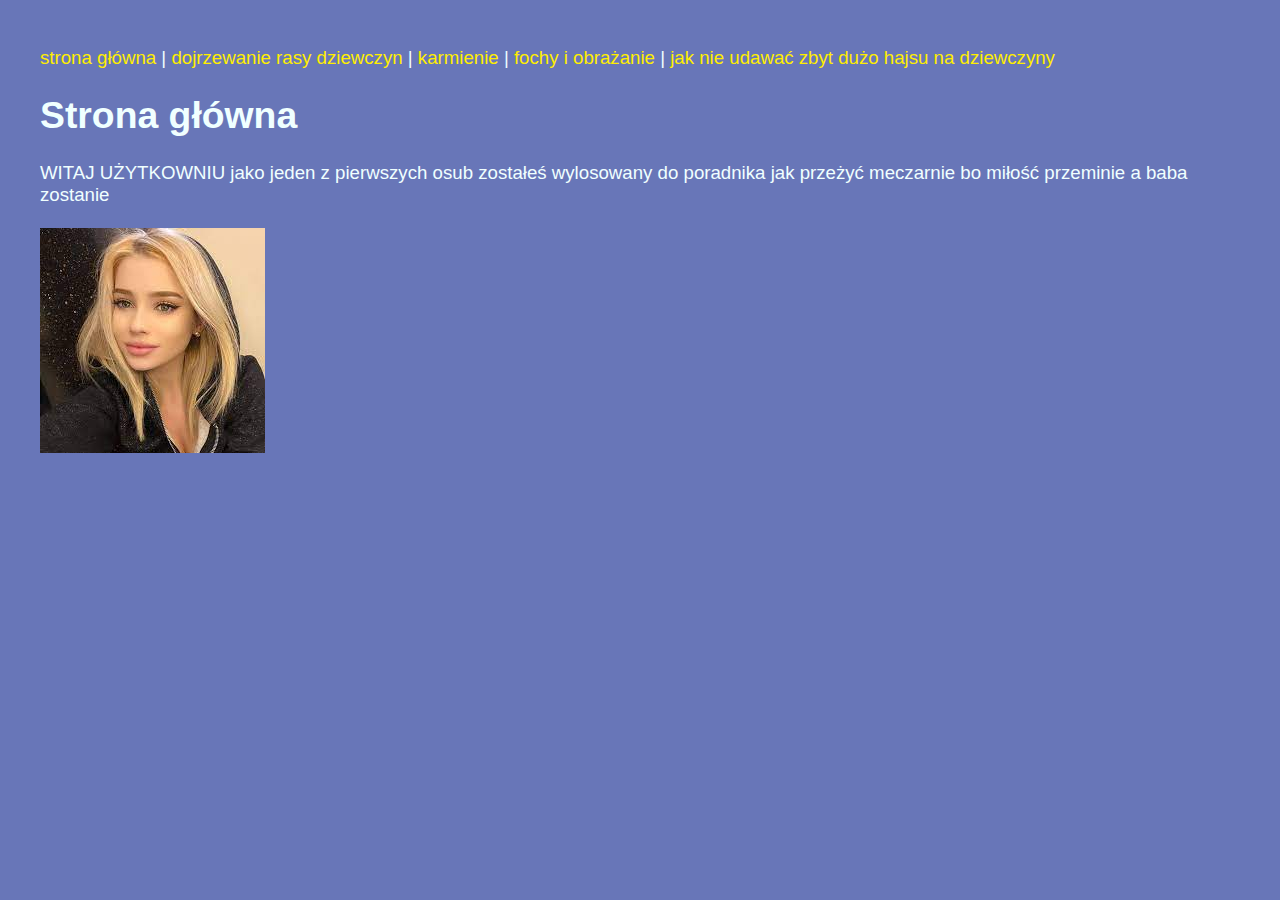
<file: index.html>
<!-- deklarujemy że nasza strona będzie zgodna z HTML w wersji 5 -->
<!DOCTYPE html>
<html>
<head>
    <!-- ustawiamy kodowanie znaków -->
    <meta charset="UTF-8">
    <!-- ustawiamy napis na zakładce w przeglądarce -->
    <title>napis na zakładce</title>
    <!-- ustalamy gdzie znajduje sie plik ze stylem strony -->
    <link rel="stylesheet" href="styl.css">
</head>
<body>
    <!-- wyśrodkowanie zawartości stronu-->
    <div id="wysrodkowanie">
        <!-- menu -->
        <p>
            <a href="index.html">strona główna</a> |
            <a href="rasy.htm">dojrzewanie rasy dziewczyn </a> | 
            <a href="karmienie.htm">karmienie</a> |
            <a href="opieka.htm">fochy i obrażanie </a> |
            <a href="onas.htm">jak nie udawać zbyt dużo hajsu na dziewczyny</a>
        </p>
        <!-- nagłówek -->
        <h1>Strona główna</h1>
        <!-- treść strony -->
        <p>
        WITAJ UŻYTKOWNIU jako jeden z pierwszych osub zostałeś wylosowany do poradnika jak przeżyć meczarnie bo miłość przeminie a baba zostanie <br>
            <br>
            <img src="pies.jpg">
        </p>
    </div>
</body>
</html>
</file>
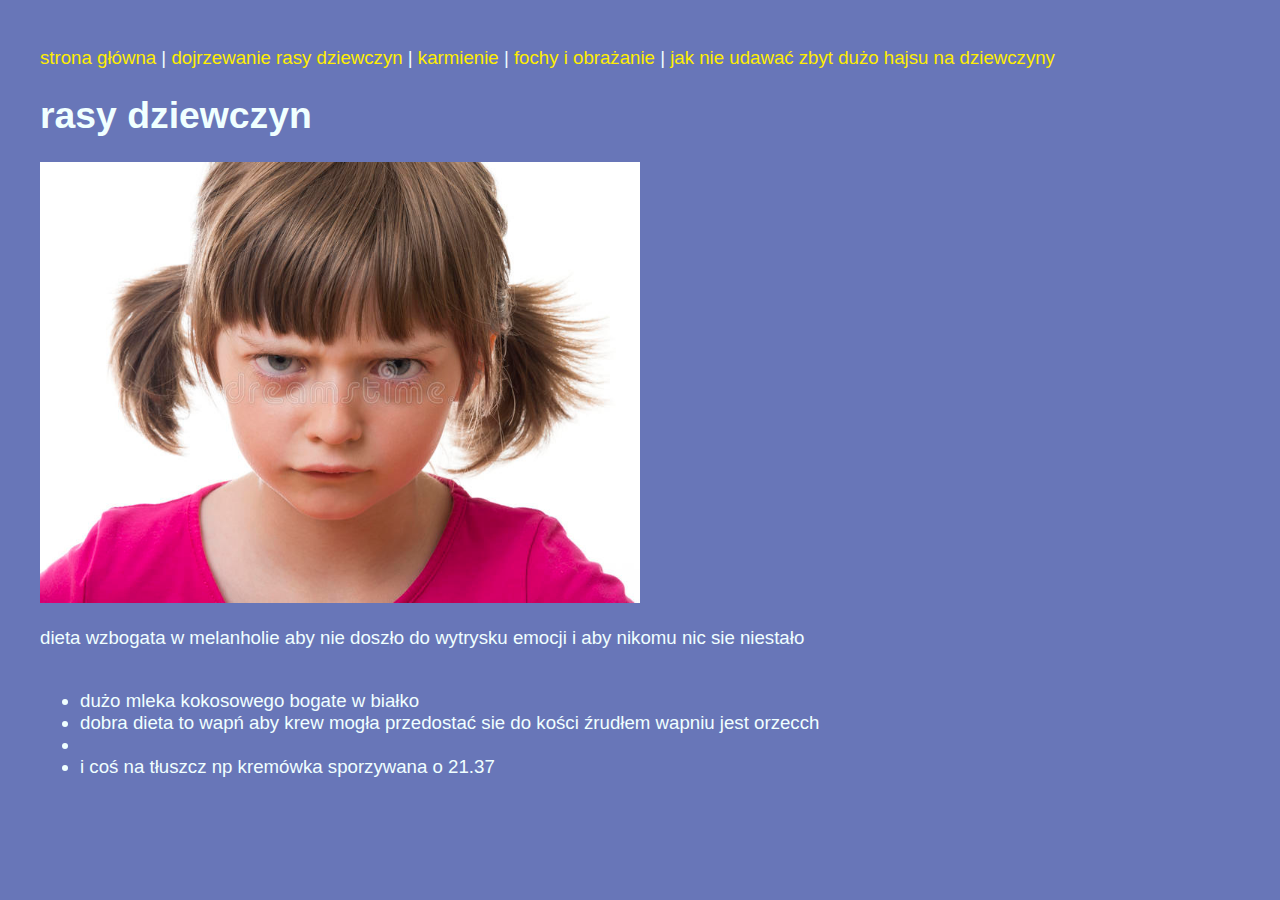
<file: karmienie.htm>
<!DOCTYPE html>
<html>
<head>
    <meta charset="UTF-8">
    <title>dziewczyny</title>
    <link rel="stylesheet" href="styl.css">
</head>
<body>
    <div id="wysrodkowanie">
        <p>
            <a href="index.html">strona główna</a> |
            <a href="rasy.htm">dojrzewanie rasy dziewczyn </a> | 
            <a href="karmienie.htm">karmienie</a> |
            <a href="opieka.htm">fochy i obrażanie </a> |
            <a href="onas.htm">jak nie udawać zbyt dużo hajsu na dziewczyny</a>
        </p>
        <h1>rasy dziewczyn</h1>
        <p>
            <img src="xdad.jpg" width="600">
        </p>
        <p>
        dieta wzbogata w melanholie aby nie doszło do wytrysku emocji i aby nikomu nic sie niestało<br>
            <br>
            <ul>
                <li> dużo mleka kokosowego bogate w białko</li>
                <li>dobra dieta to wapń aby krew mogła przedostać sie do kości źrudłem wapniu jest orzecch <li>
                    <li>i coś na tłuszcz np   kremówka sporzywana o 21.37</li>
            </ul>
        </p>
    </div>
</body>
</html>
</file>
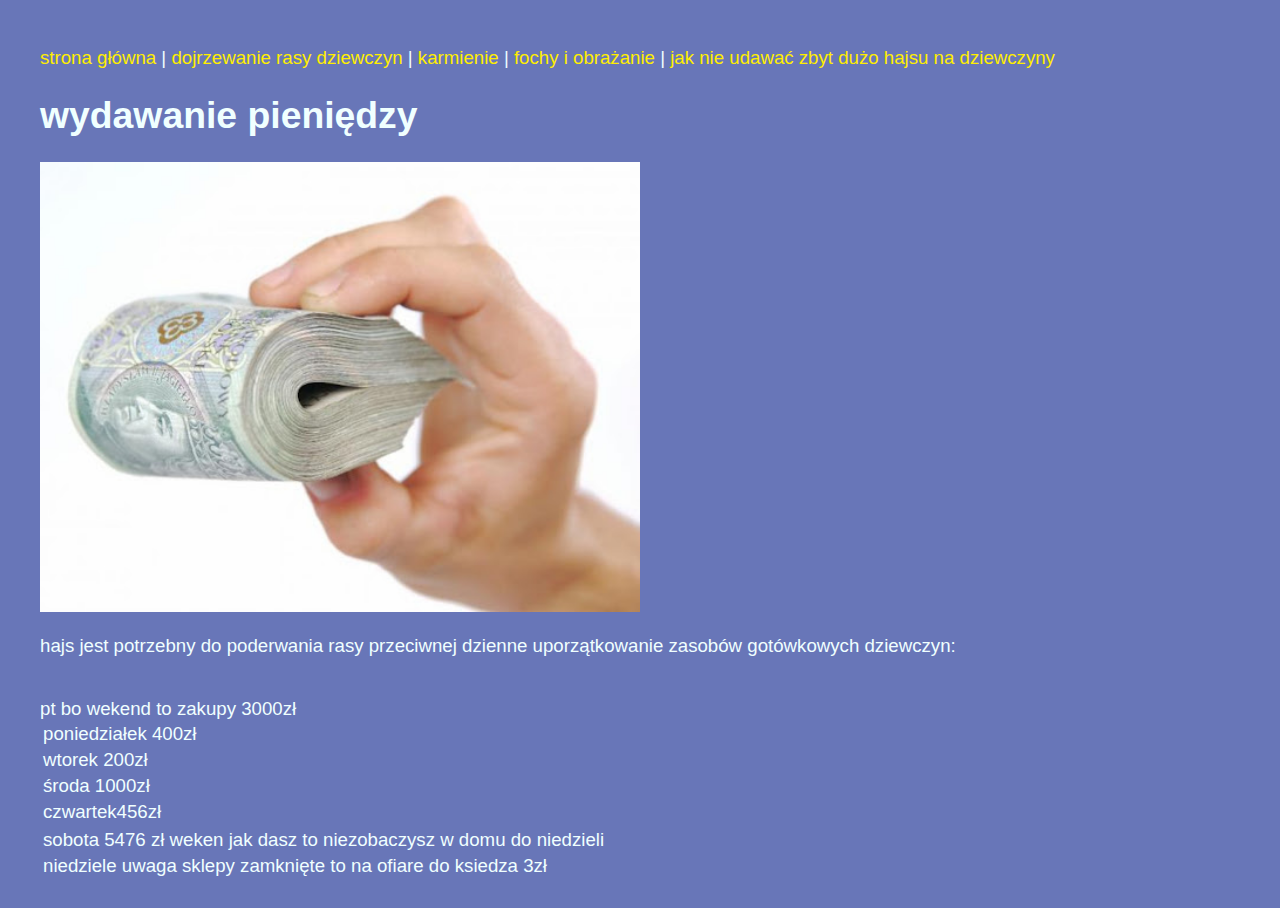
<file: onas.htm>
<!DOCTYPE html>
<html>
<head>
    <meta charset="UTF-8">
    <title>dziewczyny</title>
    <link rel="stylesheet" href="styl.css">
</head>
<body>
    <div id="wysrodkowanie">
        <p>
            <a href="index.html">strona główna</a> |
            <a href="rasy.htm">dojrzewanie rasy dziewczyn </a> | 
            <a href="karmienie.htm">karmienie</a> |
            <a href="opieka.htm">fochy i obrażanie </a> |
            <a href="onas.htm">jak nie udawać zbyt dużo hajsu na dziewczyny</a>
        </p>
        <h1>wydawanie pieniędzy</h1>
        <p>
            <img src="hajsiwo.jpg" width="600">
        </p>
        <p>
        hajs jest potrzebny do poderwania rasy przeciwnej dzienne uporzątkowanie zasobów gotówkowych dziewczyn:<br>
            <br>
        </p>
        <table>
    <tr>
        <td> poniedziałek 400zł</td>
    </tr>
    <td>wtorek 200zł</td>
    <tr>
        <td>środa 1000zł </td>
    </tr>
    <td>czwartek456zł
        <tr>
            pt bo wekend to zakupy 3000zł
        </tr>
        <td>sobota 5476 zł weken jak dasz to niezobaczysz w domu do niedzieli</td>
         <tr>
             <td>niedziele uwaga sklepy zamknięte to na ofiare do ksiedza 3zł</td>
         </tr>
        

       
    
        </table>
    </div>
</body>
</html>
</file>
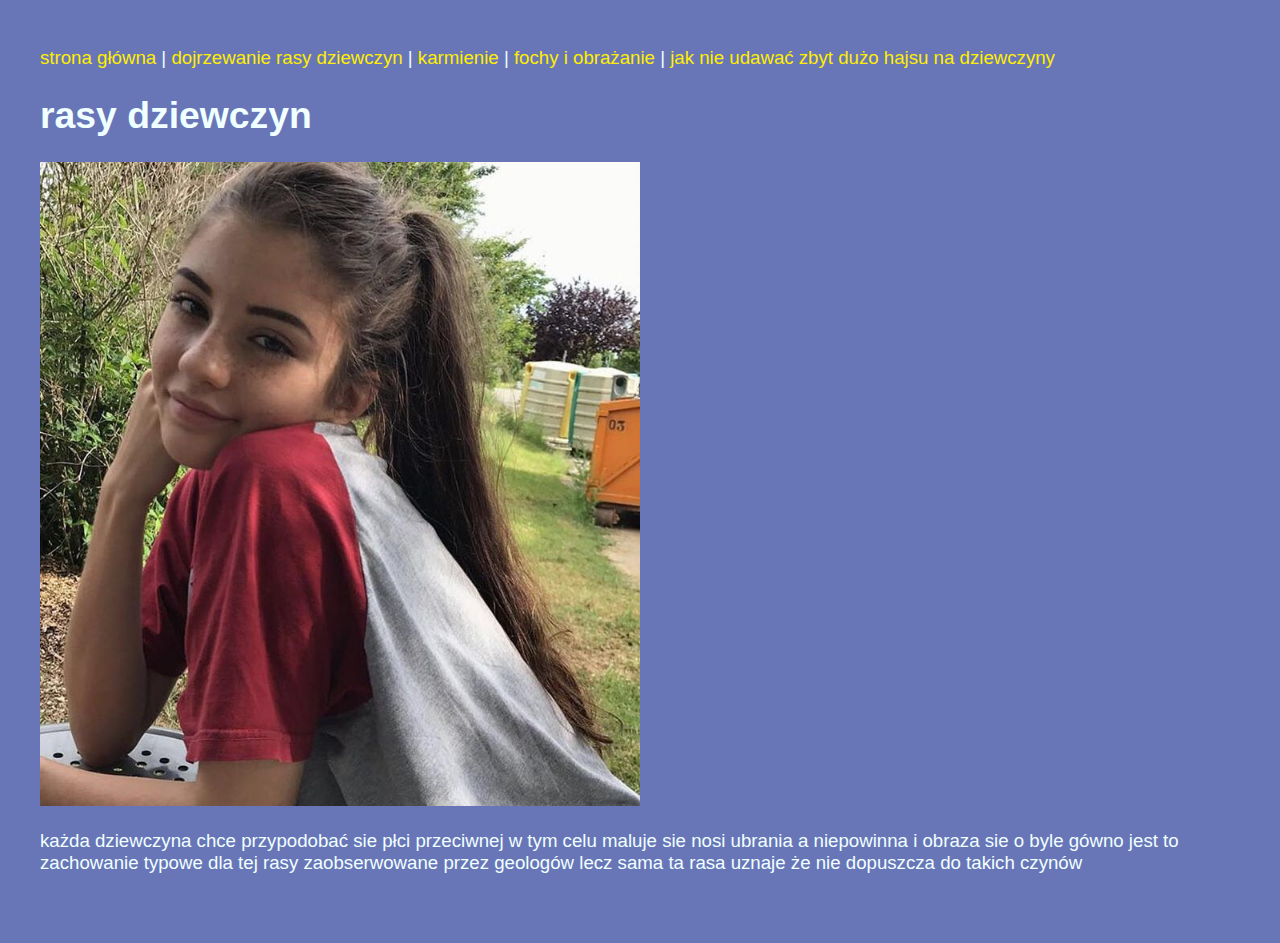
<file: opieka.htm>
<!DOCTYPE html>
<html>
<head>
    <meta charset="UTF-8">
    <title>dziewczyny</title>
    <link rel="stylesheet" href="styl.css">
</head>
<body>
    <div id="wysrodkowanie">
        <p>
            <a href="index.html">strona główna</a> |
            <a href="rasy.htm">dojrzewanie rasy dziewczyn </a> | 
            <a href="karmienie.htm">karmienie</a> |
            <a href="opieka.htm">fochy i obrażanie </a> |
            <a href="onas.htm">jak nie udawać zbyt dużo hajsu na dziewczyny</a>
        </p>
        <h1>rasy dziewczyn</h1>
        <p>
            <img src="pies 3.jpg" width="600">
        </p>
        <p>
            każda dziewczyna chce przypodobać sie płci przeciwnej w tym celu maluje sie nosi ubrania a niepowinna i obraza sie o byle gówno jest to zachowanie typowe dla tej rasy zaobserwowane przez geologów lecz sama ta rasa uznaje że nie dopuszcza do takich czynów <br>
            <br>
        </p>
    </div>
</body>
</html>
</file>
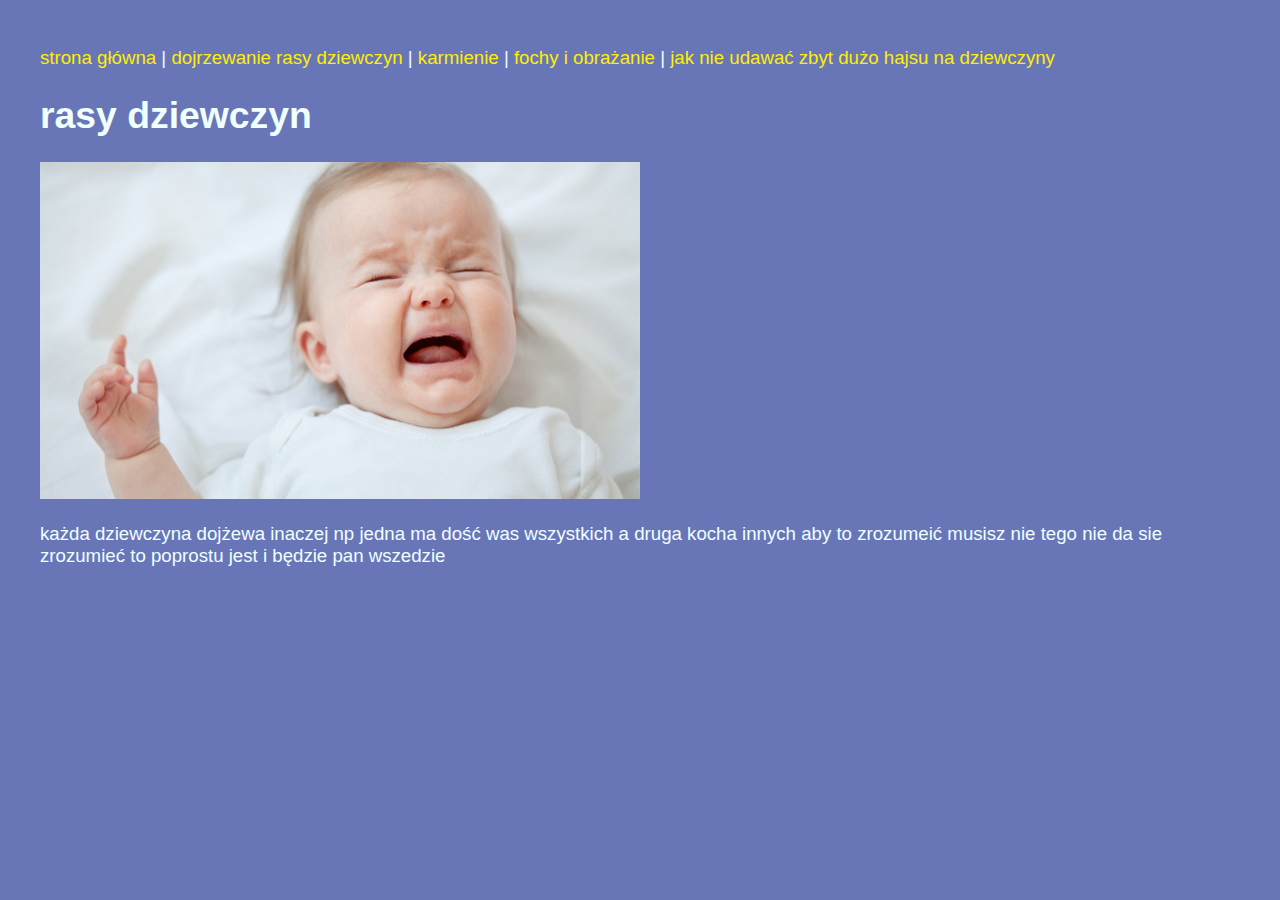
<file: rasy.htm>
<!DOCTYPE html>
<html>
<head>
    <meta charset="UTF-8">
    <title>dziewczyny</title>
    <link rel="stylesheet" href="styl.css">
</head>
<body>
    <div id="wysrodkowanie">
        <p>
            <a href="index.html">strona główna</a> |
            <a href="rasy.htm">dojrzewanie rasy dziewczyn </a> | 
            <a href="karmienie.htm">karmienie</a> |
            <a href="opieka.htm">fochy i obrażanie </a> |
            <a href="onas.htm">jak nie udawać zbyt dużo hajsu na dziewczyny</a>
        </p>
        <h1>rasy dziewczyn</h1>
        <p>
            <img src="xd lol beka haha.jpg" width="600">
        </p>
        <p>
            każda dziewczyna dojżewa inaczej np jedna ma dość was wszystkich a druga kocha innych aby to zrozumeić musisz nie tego nie da sie zrozumieć to poprostu jest i będzie pan wszedzie <br>
            <br>
        </p>
    </div>
</body>
</html>
</file>
<file: styl.css>
body {
    /* ustawiamy kolor tła strony */
    background-color: rgb(104, 118, 184);
    /* kolor czcionki */
    color: azure;
    /* ustawiamy czcionki na stronie */
    font-family: Arial, Helvetica, sans-serif;
    /* rozmiar czcionki */
    font-size: 14pt;
    /* ustawiamy marginesy wewnętrzne */
    padding: 20px;
}

/* wysrodkowanie strony */
#wysrodkowanie{
  width: 1200px;
  margin-left: auto;
  margin-right: auto;
  // border: 1px;
  // border-style: solid;
  }

/* nieodwiedzony link */
a:link {
    color: rgb(255, 238, 0);
    text-decoration: none;
  }
  
  /* odwiedzony link */
  a:visited {
    color: rgb(255, 238, 0);
  }
  
  /* kursor nad linkiem */
  a:hover {
    color: hotpink;
  }
  
  /* jak ma wyglądać link kiedy w niego klikneliśmy ale nie puściliśmy lewego przycisku myszy */
  a:active {
    color: blue;
  }
</file>
